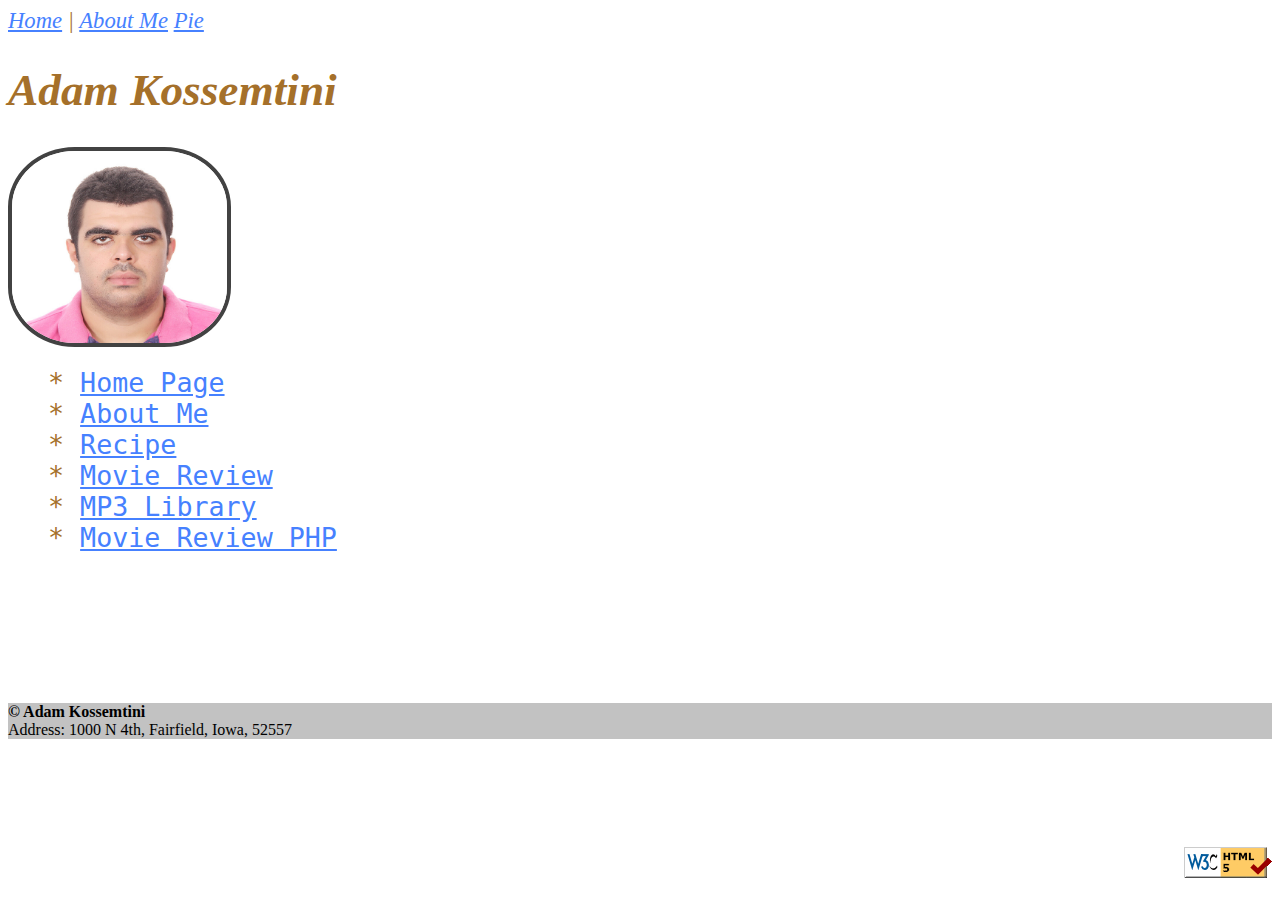
<file: index.html>
<!DOCTYPE html>
<html lang="en-US">

<head>
    <title>My Home Page</title>
    <meta charset="utf-8">
    <meta name="description" content="Home_Page">
    <meta name="keywords" content="HTML5,CSS">
    <meta name="viewport" content="width=device-width, initial-scale=1.0">
    <link rel="shortcut icon" href="images/Picture.JPEG" type="image/gif">
    <link rel="stylesheet" href="./CSS/style.css">

</head>

<body>
    <header>
        <nav>
			<a href="index.html">Home</a> | 
			<a href="./lab2/Task1/AboutMe.html">About Me</a>
            <a href="./lab2/Task2/Pie.html">Pie</a>
		</nav>
        <h1>Adam Kossemtini</h1>
    </header>
    <img src="./images/Picture.JPEG" alt="My Picture" class="MyPicture" title="My Picture">
    <div>
        <ul>
      
            <li><a href="#">Home Page</a></li>
            <li><a href="#">About Me</a></li>
            <li><a href="#">Recipe</a></li>
            <li><a href="#">Movie Review</a></li>
            <li><a href="#">MP3 Library</a></li>
            <li><a href="#">Movie Review PHP</a></li>
        </ul>
    </div>
        <footer>
            <div class="Address">
                <p>
                <strong>&copy; Adam Kossemtini </strong><br/>
                Address: 1000 N 4th, Fairfield, Iowa, 52557 <br/>
            </p>
         </div>


            <div class="column">
                <a href="http://validator.w3.org/check?url=https://adam27505287.github.io/lab1/index.html" target="_blank"><img src="./images/w3c-html5-logo.png"
                        alt="html validator" title="Click here to check your code"/></a>
                        
            </div>
       </footer>
   
</body>

</html>
</file>
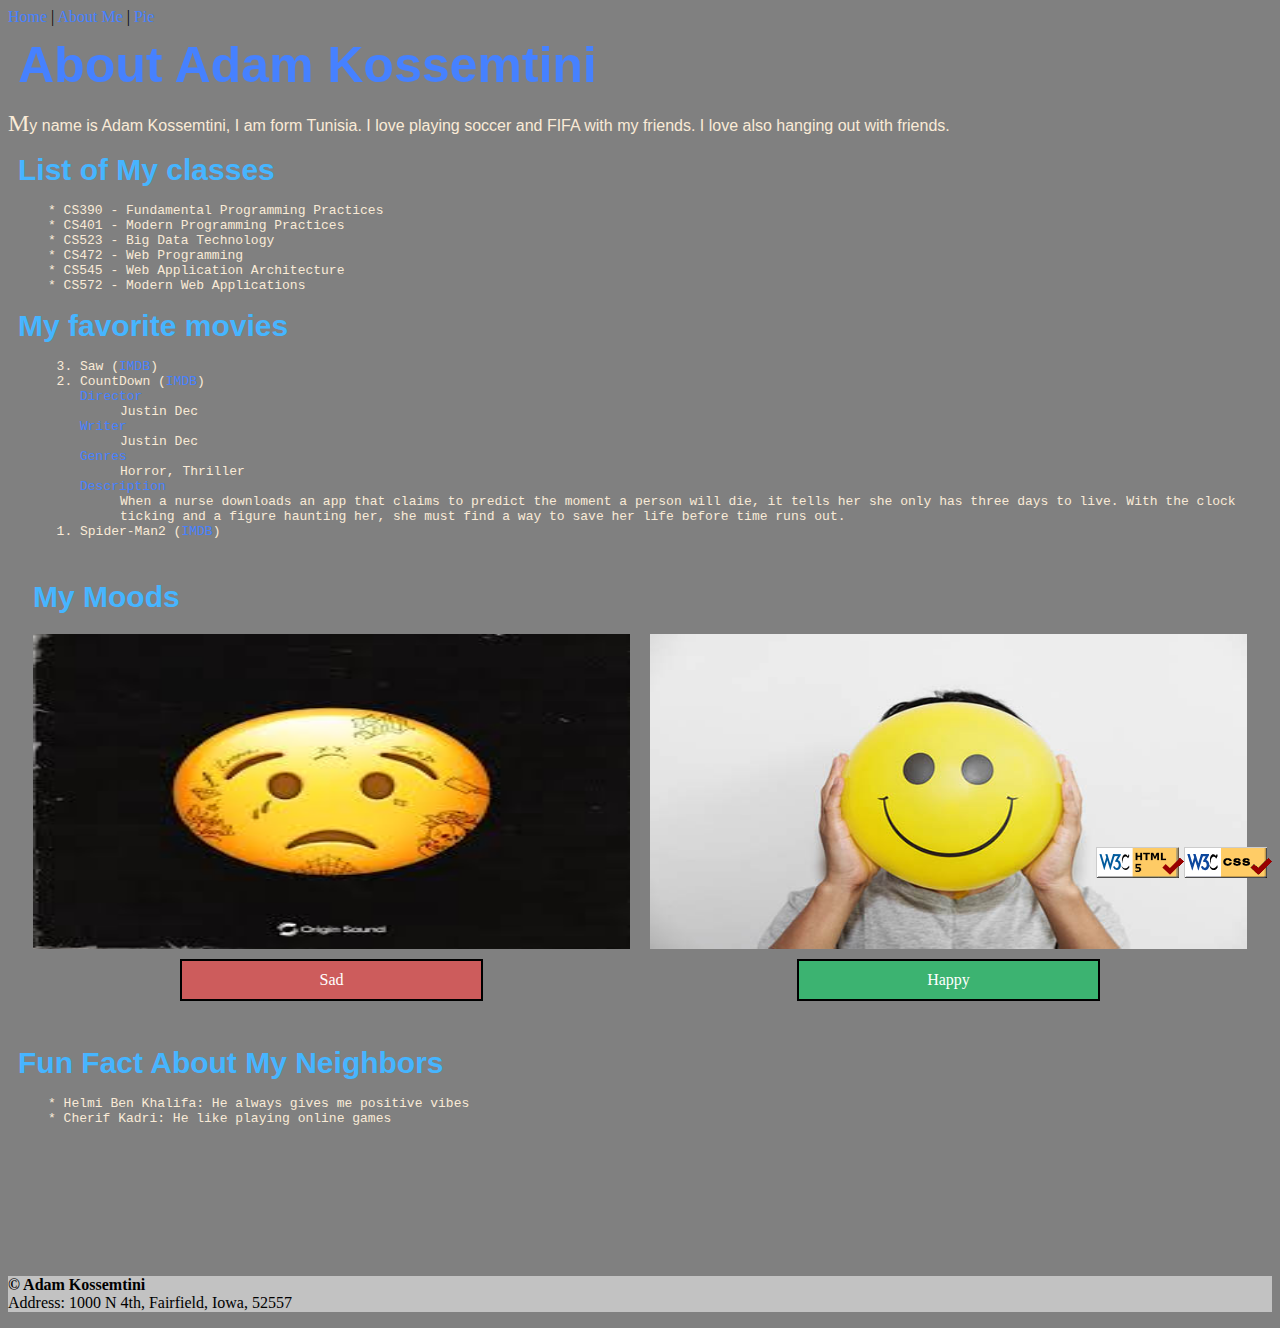
<file: lab2/Task1/AboutMe.html>
<!DOCTYPE html>
<html lang="en-US">

<head>
    <title>About Me</title>
    <meta charset="utf-8">
    <meta name="description" content="Home_Page">
    <meta name="keywords" content="HTML5,CSS">
    <meta name="viewport" content="width=device-width, initial-scale=1.0">
    <link rel="shortcut icon" href="images/Picture.JPEG" type="image/gif">
    <link rel="stylesheet" href="./CSS/styleme.css">

</head>

<body>
    <header>
        <nav>
			<a href="../../index.html">Home</a> | 
			<a href="AboutMe.html">About Me</a> |
            <a href="../Task2/Pie.html">Pie</a>
		</nav>
        <h1>About Adam Kossemtini</h1>
        <p class="Pre"><span class="firstcharacter">M</span>y name is Adam Kossemtini, I am form Tunisia. I love playing soccer and FIFA with my friends. I love also hanging out with friends.</p>
    </header>
    
<!-- this is the part of my classes-->
    <div>
        <h2>List of My classes </h2>
        <ul >
            
            <li class="ul1">CS390 - Fundamental Programming Practices</li>
            <li class="ul1">CS401 - Modern Programming Practices</li>
            <li class="ul1">CS523 - Big Data Technology</li>
            <li class="ul1">CS472 - Web Programming</li>
            <li class="ul1">CS545 -	Web Application Architecture</li>
            <li class="ul1">CS572 -	Modern Web Applications</li>
        </ul>
    </div>
    <div>
        <!-- this is the part of My favorite movies-->
        <h2>My favorite movies </h2>
        <ol>
            
            <li>Spider-Man2 (<a href="https://www.imdb.com/title/tt0316654/?ref_=fn_al_tt_2">IMDB</a>)</li>
            <li>CountDown (<a href="https://www.imdb.com/title/tt10039344/">IMDB</a>)
                <dl>
                    <dt>Director</dt>
                    <dd>Justin Dec</dd>
                    <dt>Writer</dt>
                    <dd>Justin Dec</dd>
                    <dt>Genres</dt>
                    <dd>Horror, Thriller </dd>
                    <dt>Description</dt>
                    <dd>When a nurse downloads an app that claims to predict the moment a person will die, it tells her she only has three days to live. With the clock ticking and a figure haunting her, she must find a way to save her life before time runs out.</dd>
                </dl></li>
            <li>Saw (<a href="https://www.imdb.com/title/tt0387564/?ref_=fn_al_tt_1">IMDB</a>)</li>
            
        </ol>
    </div>
    <!-- this is the part of My mood-->
    <div class="mood_section">
        <h2>My Moods</h2>
        <div class="mood_images">
            <div class="sad">
                <img src="./images/sad.jpg" alt="sad" />
                <div class="saddiest">
                    <span>Sad</span>
                </div>
            </div>
            <div class="happy">
                <img src="./images/happy.jpg" alt="happy" />
                <div class="happiest">
                    <span>Happy</span>
                </div>
            </div>
        </div>
    </div>

    <div>
        <!-- this is the part of My Neighbors-->
        <h2>Fun Fact About My Neighbors </h2>
        <ul >
            
            <li class="ul1">Helmi Ben Khalifa: He always gives me positive vibes</li>
            <li class="ul1"> Cherif Kadri: He like playing online games</li>
        </ul>
    </div>
        <footer>
            <div class="Address">
                <p>
                <strong>&copy; Adam Kossemtini </strong><br/>
                Address: 1000 N 4th, Fairfield, Iowa, 52557 <br/>
            </p>
         </div>

        <!-- this is the part of validation-->
            <div class="column">
                <a href="http://validator.w3.org/check?url=https://adam27505287.github.io/lab1/lab2/Task1/AboutMe.html" target="_blank"><img src="./images/w3c-html5-logo.png"
                        alt="html validator" title="Click here to check your code"/></a>
                        
                <a href="https://jigsaw.w3.org/css-validator/validator?uri=https://adam27505287.github.io/lab1/lab2/Task1/AboutMe.html" target="_blank"><img src="./images/vcss.gif" 
                     alt="CSS validator" title="Click here to check your code"/></a>
                           
            </div>
       </footer>
   
</body>

</html>
</file>
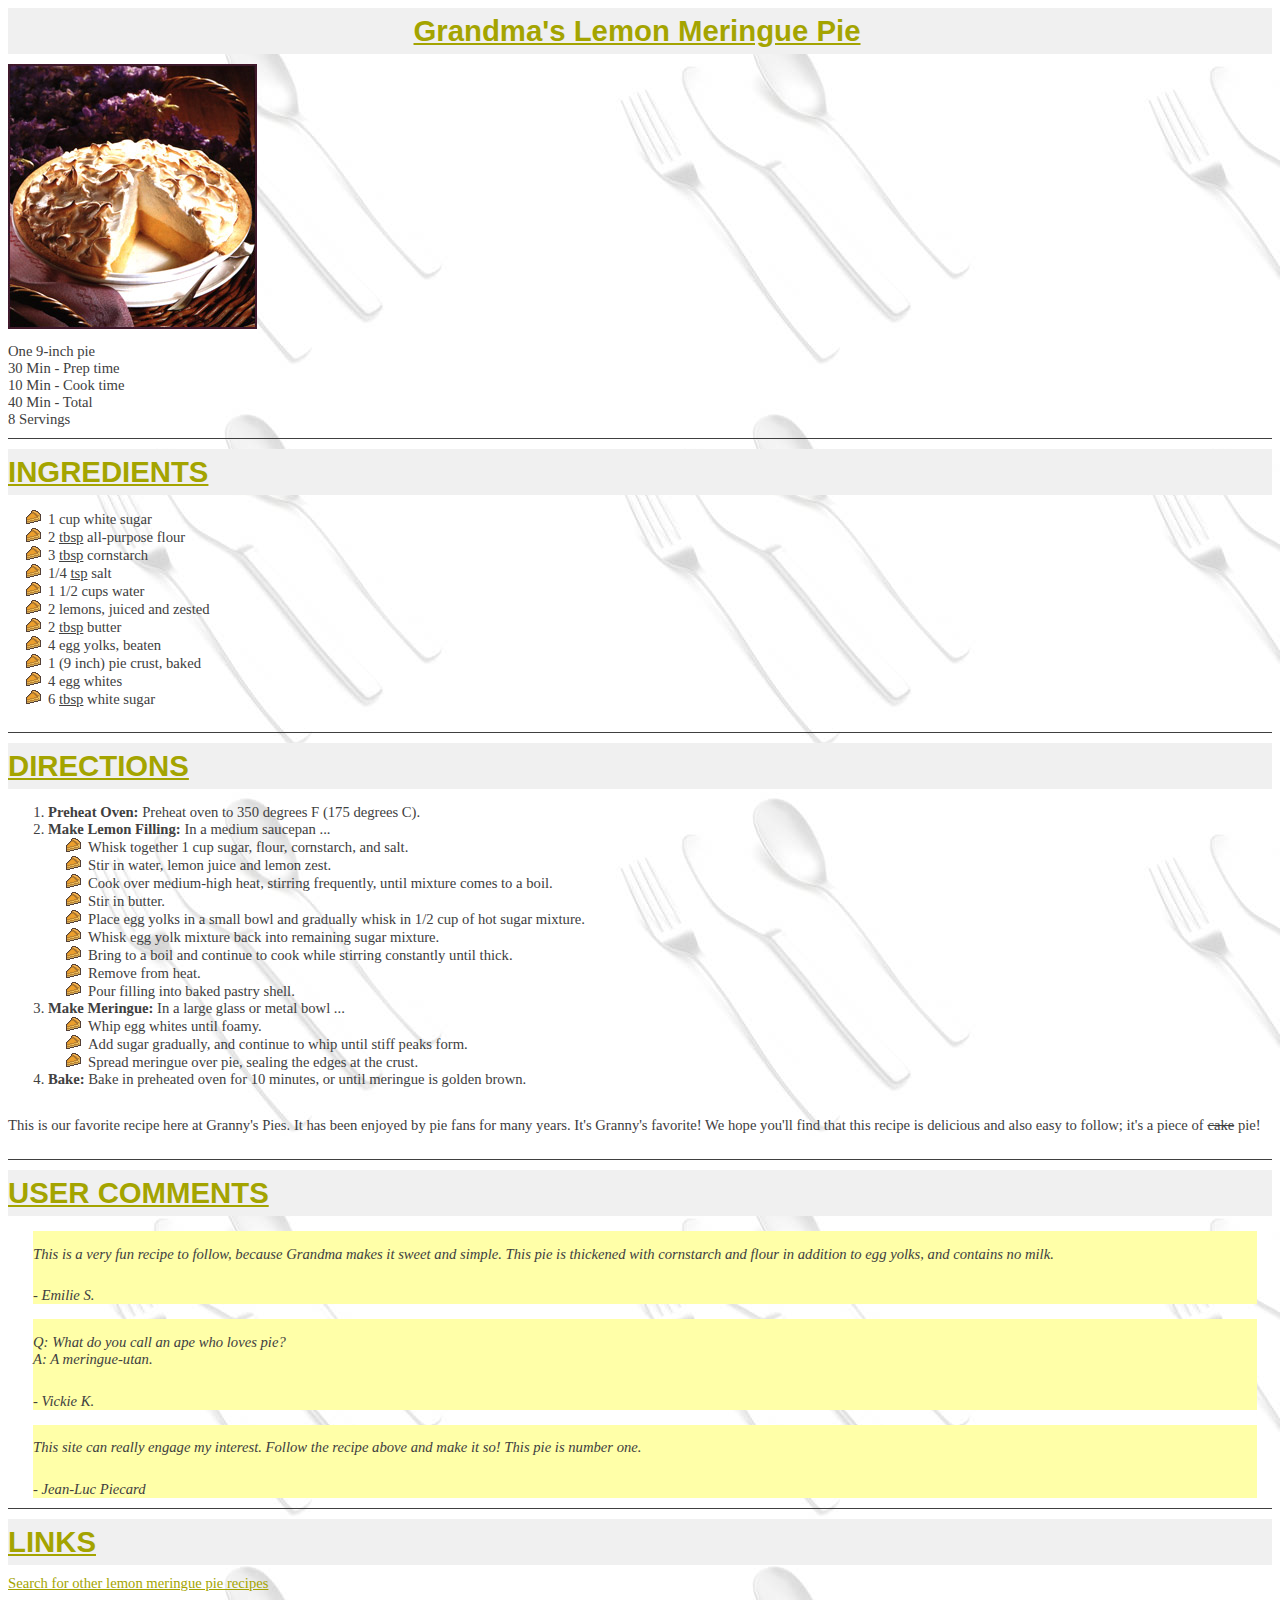
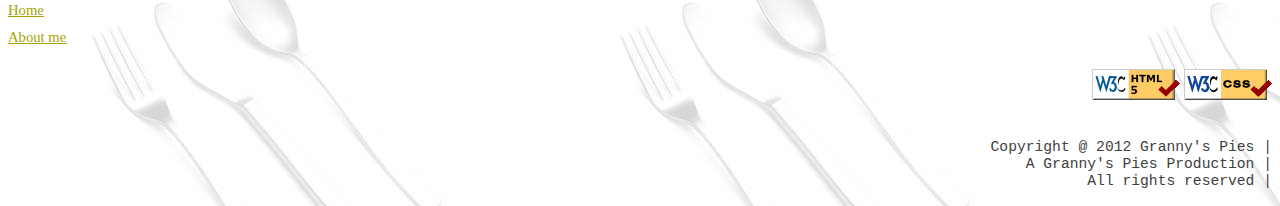
<file: lab2/Task2/Pie.html>
<!DOCTYPE html>


<html lang="en">

<head>
    <title>Granny's Pies</title>
    <link rel="stylesheet" href="./CSS/recipe.css" />
    <link rel="icon" href="./images/pie_icon.gif" type="image/gif" />
    <link rel="apple-touch-icon" href="./images/pie_icon.gif" type="image/gif" />
    
    
</head>

<body>
    <div class="container">
        <div class="main_content">
            <div class="header_panel top_header">
                <span>Grandma's Lemon Meringue Pie</span>
            </div>
            <div class="content">
                <div class="image">
                    <img src="./images/pie.jpg" alt="pie" />
                </div>
                <div class="lines">
                    <span>One 9-inch pie</span>
                    <span>30 Min - Prep time</span>
                    <span>10 Min - Cook time</span>
                    <span>40 Min - Total</span>
                    <span>8 Servings</span>
                </div>
            </div>

            <div class="header_panel">
                <span>INGREDIENTS</span>
            </div>
            <div class="content">
                <ul>
                    <li>1 cup white sugar</li>
                    <li>2 <span class="abbreviation" title="tablespoons">tbsp</span> all-purpose flour</li>
                    <li>3 <span class="abbreviation" title="tablespoons">tbsp</span> cornstarch</li>
                    <li>1/4 <span class="abbreviation" title="teaspoon">tsp</span> salt</li>
                    <li>1 1/2 cups water</li>
                    <li>2 lemons, juiced and zested</li>
                    <li>2 <span class="abbreviation" title="tablespoons">tbsp</span> butter</li>
                    <li>4 egg yolks, beaten</li>
                    <li>1 (9 inch) pie crust, baked</li>
                    <li>4 egg whites</li>
                    <li>6 <span class="abbreviation" title="tablespoons">tbsp</span> white sugar</li>
                </ul>
            </div>

            <div class="header_panel">
                <span>DIRECTIONS</span>
            </div>
            <div class="content">
                <ol>
                    <li>
                        <span><span class="bold">Preheat Oven:</span> Preheat oven to 350 degrees F (175 degrees
                            C).</span>
                    </li>
                    <li>
                        <span><span class="bold">Make Lemon Filling:</span> In a medium saucepan ...</span>
                        <ul>
                            <li>Whisk together 1 cup sugar, flour, cornstarch, and salt.</li>
                            <li>Stir in water, lemon juice and lemon zest.</li>
                            <li>Cook over medium-high heat, stirring frequently, until mixture comes to a boil.</li>
                            <li>Stir in butter.</li>
                            <li>Place egg yolks in a small bowl and gradually whisk in 1/2 cup of hot sugar mixture. </li>
                            <li>Whisk egg yolk mixture back into remaining sugar mixture.</li>
                            <li>Bring to a boil and continue to cook while stirring constantly until thick.</li>
                            <li>Remove from heat.</li>
                            <li>Pour filling into baked pastry shell.</li>
                        </ul>
                    </li>
                    <li>
                        <span><span class="bold">Make Meringue:</span> In a large glass or metal bowl ...</span>
                        <ul>
                            <li>Whip egg whites until foamy.</li>
                            <li>Add sugar gradually, and continue to whip until stiff peaks form.</li>
                            <li>Spread meringue over pie, sealing the edges at the crust.</li>
                        </ul>
                    </li>
                    <li>
                        <span><span class="bold">Bake:</span> Bake in preheated oven for 10 minutes, or until meringue
                            is golden brown.</span>
                    </li>
                </ol>
                <p>This is our favorite recipe here at Granny's Pies. It has been enjoyed by pie fans for many years.
                    It's Granny's favorite! We hope you'll find that this recipe is delicious and also easy to follow;
                    it's a piece of <span class="strike">cake</span> pie!</p>
            </div>

            <div class="header_panel">
                <span>USER COMMENTS</span>
            </div>
            <div class="content">
                <div class="user_comment">
                    <p>This is a very fun recipe to follow, because Grandma makes it sweet and simple. This pie is
                        thickened with cornstarch and flour in addition to egg yolks, and contains no milk. </p>
                    <span class="user_name"> - Emilie S. </span>
                </div>
                <div class="user_comment">
                    <p>
                        Q: What do you call an ape who loves pie? <br>A: A meringue-utan.
                    </p>
                    <span class="user_name"> - Vickie K. </span>
                </div>
                <div class="user_comment">
                    <p>
                        This site can really engage my interest. Follow the recipe above and make it so! This pie is
                        number one.
                    </p>
                    <span class="user_name">- Jean-Luc Piecard</span>
                </div>
            </div>
            <div class="header_panel">
                <span>LINKS</span>
            </div>
            <div class="content link">
                <a href="http://www.google.com/search?q=lemon+meringue+pie+recipe&start=10" target="blank">Search for
                    other lemon meringue pie recipes</a>
                <a href="index.html">Home</a>
                <a href="aboutme.html">About me</a>
            </div>
        </div>
    </div>
    <div class="footer">
        <div class="footer_container">
            <!-- this is the part of validation-->
            <div class="column">
                <a href="http://validator.w3.org/check?url=https://adam27505287.github.io/lab1/lab2/Task2/Pie.html" target="_blank"><img src="./images/w3c-html5-logo.png"
                        alt="html validator" title="Click here to check your code"/></a>
                        
                <a href="https://jigsaw.w3.org/css-validator/validator?uri=https://adam27505287.github.io/lab1/lab2/Task2/Pie.html" target="_blank"><img src="./images/vcss.gif" 
                     alt="CSS validator" title="Click here to check your code"/></a>
                           
            </div> 
            
            
            <span class="last">

                Copyright @ 2012 Granny's Pies |
                A Granny's Pies Production |
                All rights reserved |
            </span>
        </div>
    </div>
</body>

</html>
</file>
<file: CSS/style.css>
header {
    font-weight: 30;
    font-size: 17pt;
    color: rgb(165, 112, 42);
    width: fit-content;
    font-family: Bradley Hand, cursive;
    font-style: italic;
}

.MyPicture {

        width: 17%;
        height: 12em;
        border-radius: 30%;
        border: 4px solid;
        color: #424242; 
       
    
}


ul {
    list-style: none;
}

li {
   
    font-size: 20pt;
    font-family: monospace;
}


li::before {
    content: "* ";
    color: rgb(165, 112, 42);
}
footer {
    margin-top: 150px;
    background-color: rgb(194, 194, 194);
}

.column {
    position: fixed;
    right: 8px;
    bottom: 18px;
    display: flex;
    flex-wrap: wrap;

}


/* unvisited link */
a:link { color: rgb(70, 129, 255); }
/* visited link */
a:visited { color: rgb(70, 181, 255);; }
/* mouse over link */
a:hover { color: #FF00FF; }
/* click on a link */
a:active { color: rgb(70, 181, 255);; }
</file>
<file: lab2/Task1/CSS/styleme.css>
body{
    background-color: grey;
}
h1,h2{
    color: rgb(70, 129, 255);
    margin: 10px;
   
    
}
h1{
    font-family: 'Segoe UI', Tahoma, Geneva, Verdana, sans-serif;
    font-size:  50px;
    
}
h2{
    font-family: 'Franklin Gothic Medium', 'Arial Narrow', Arial, sans-serif;
    font-size:  30px;
    color: rgb(70, 181, 255);
}


.Pre{
    color: antiquewhite;
    font-family:-apple-system, BlinkMacSystemFont, 'Segoe UI', Roboto, Oxygen, Ubuntu, Cantarell, 'Open Sans', 'Helvetica Neue', sans-serif;
}
ul {
    list-style: none;
}

li {
   
    font-family: monospace;
    margin-left: 32px;
    color:antiquewhite;
  
}

li.ul1{
    margin-left: 0px;
}
li.ul1::before {
    content: "* ";
    color: antiquewhite;
   
}
footer {
    margin-top: 150px;
    background-color: rgb(194, 194, 194);
}

.column {
    position: fixed;
    right: 8px;
    bottom: 18px;
    display: flex;
    flex-wrap: wrap;

}


.movies_section ol {
    display: flex;
    flex-direction: column-reverse;
}

.mood_section {
    display: flex;
    flex-direction: column;
    padding: 15px;
}

.mood_section .mood_images {
    float: left;
    width: 100%;
    display: inline-flex;
}

.mood_section .mood_images div {
    width: 50%;
    margin: 10px;
    display: flex;
    flex-direction: column;
    align-items: center;
}

.mood_section .mood_images img {
    width: 100%;
    max-width: 700px;
    height: 315px;
}

.mood_section .sad div,
.mood_section .happy div {
    border: solid 2px black;
}

.mood_section span {
    padding: 10px;
    width: 50px;
    text-align: center;
    color: #ffffff;
}

.mood_section .happiest {
    background: #3CB371;
}

.mood_section .saddiest {
    background: #CD5C5C;
}
a{
    text-decoration: none
}
/* unvisited link */
a:link { color: rgb(70, 129, 255); }
/* visited link */
a:visited { color: rgb(70, 181, 255); }
/* mouse over link */
a:hover { color: #FF00FF;
    text-decoration: underline; }
/* click on a link */
a:active { color: rgb(70, 181, 255); }
ol{
    display: flex;
    flex-direction: column-reverse;
}
span.firstcharacter {
  
    font-family: Georgia;
    font-size: 1.5em;

  }
  dt{
    color: rgb(70, 129, 255);
  }
  dd{
    color: antiquewhite;
  }
</file>
<file: lab2/Task2/CSS/recipe.css>
html {
    height: 100%;
}
header a{
    text-decoration: none
}
/* unvisited link */
header a:link { color: rgb(70, 129, 255); }
/* visited link */
header a:visited { color: rgb(70, 181, 255); }
/* mouse over link */
header a:hover { color: #FF00FF;
    text-decoration: underline; }
/* click on a link */
header a:active { color: rgb(70, 181, 255); }
body {
    position: relative;
    padding-bottom: 150px;
    min-height: 85%;
    font-size: 18pt;
    background: #fff;
    color: #404040;
    background-image: url(../images/silverware.jpg);
}

body a {
    color: #A4A400;
}

body ul {
    list-style-image: url(../images/pie_icon.gif);
}

.header_panel {
    background: #F0F0F0;
    color: #A4A400;
    font-family: Lucida Sans Unicode, Helvetica, Aria, sans-serif;
    font-size: 22pt;
    font-weight: 700;
    text-decoration: underline;
    padding: 6px;
    padding-left: 0;
}

.header_panel.top_header {
    text-align: center;
}

.content {
    font-size: 11pt;
    font-family: Georgia, Garamond;
    display: flex;
    flex-direction: column;
}

.content:not(:last-child) {
    padding-bottom: 10px;
    border-bottom: solid 1px;
    margin-bottom: 10px;
}

.content .abbreviation {
    text-decoration: underline;
}

.content .strike {
    text-decoration: line-through;
}

.content .image {
    padding-top: 10px;
    padding-bottom: 10px;
}

.content .lines {
    display: flex;
    flex-direction: column;
}

.content span.bold {
    font-weight: 700;
}


.content.link a {
    text-align: left;
    width: 30%;
    padding-bottom: 10px;
}

.content.link {
    text-align: right;
    padding-top: 10px;
}

.content .user_comment {
    margin: 15px 15px 0 25px;
    background: #FFFFA8;
    display: flex;
    flex-direction: column;
    font-style: italic;
}

.content .user_comment .user_name {
    padding-top: 10px;
}

.footer {
    
    text-align: right;
    position: absolute;
    bottom: 0;
    width: 100%;
    font-size: 11pt;
}
.last {
    font-family: monospace;
    white-space: pre;
    margin-left: 0%;
}
</file>
